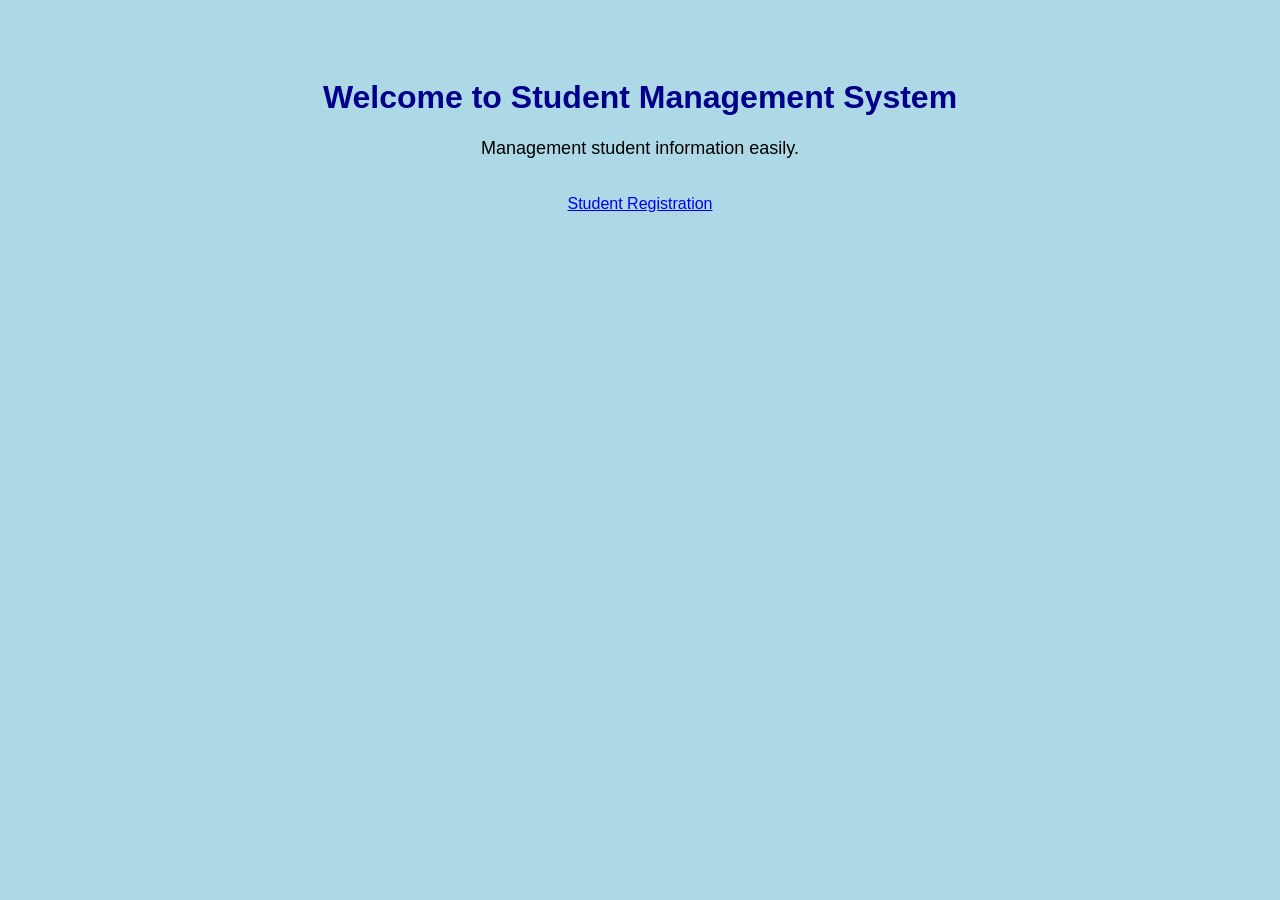
<file: index.html>
<!DOCTYPE html>
<html>
  <head>
    <title>Student Management System</title>
    <link rel="stylesheet"
      href="style.css">
  </head>
<body>
  <h1>Welcome to Student Management System</h1>
  <p>Management student information easily.</p>
  <br>
  <a href="registration.html">Student Registration</a>
</body>
</html>
</file>
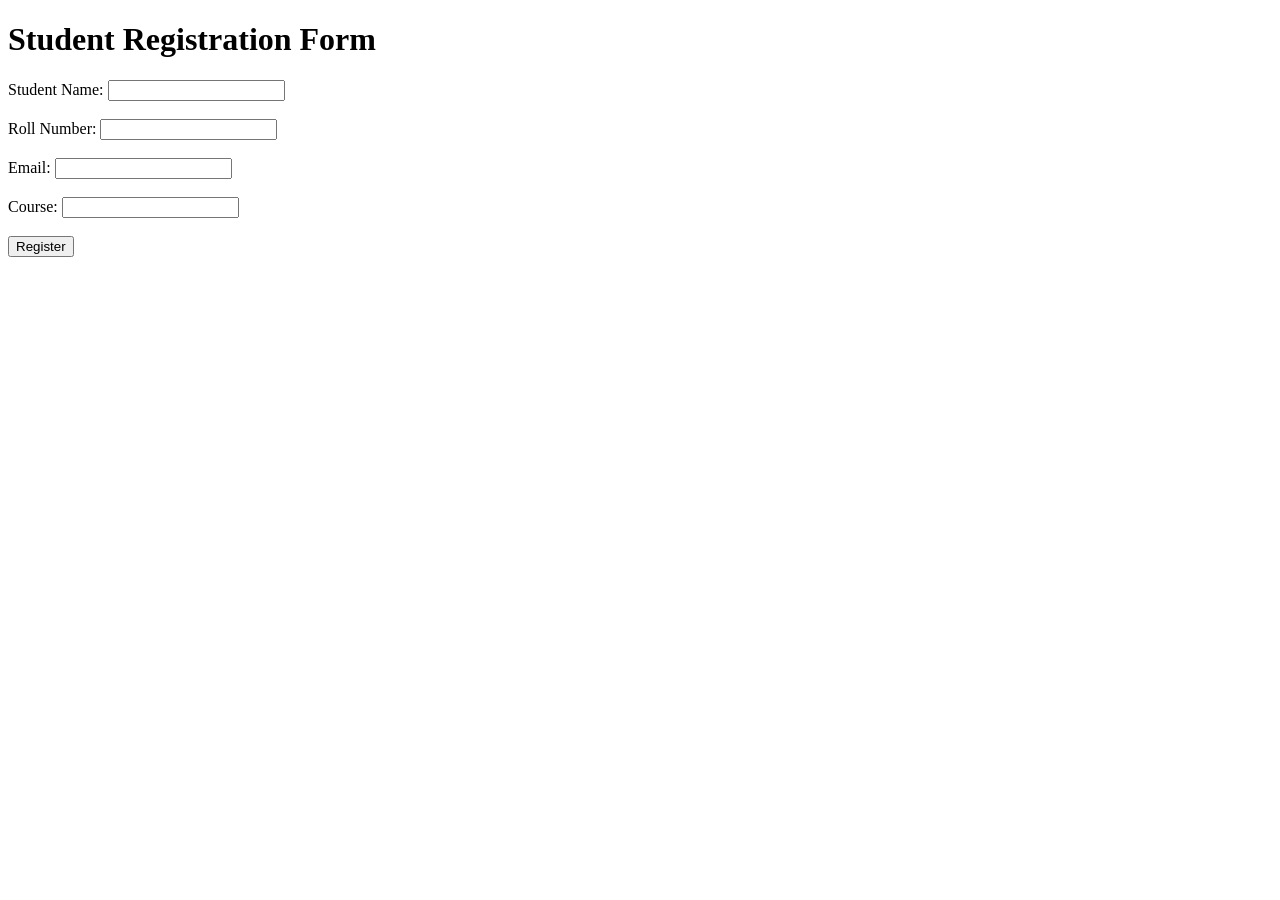
<file: registration form.html>
<!DOCTYPE html>
<html>
<head>
    <title>Student Registration</title>
</head>
<body>
    <h1>Student Registration Form</h1>

    <form>
        <label>Student Name:</label>
        <input type="text" name="studentname" required>
        <br><br>

        <label>Roll Number:</label>
        <input type="text" name="rollnumber" required>
        <br><br>

        <label>Email:</label>
        <input type="email" name="email" required>
        <br><br>

        <label>Course:</label>
        <input type="text" name="course" required>
        <br><br>

        <button type="submit">Register</button>
    </form>
</body>
</html>
</file>
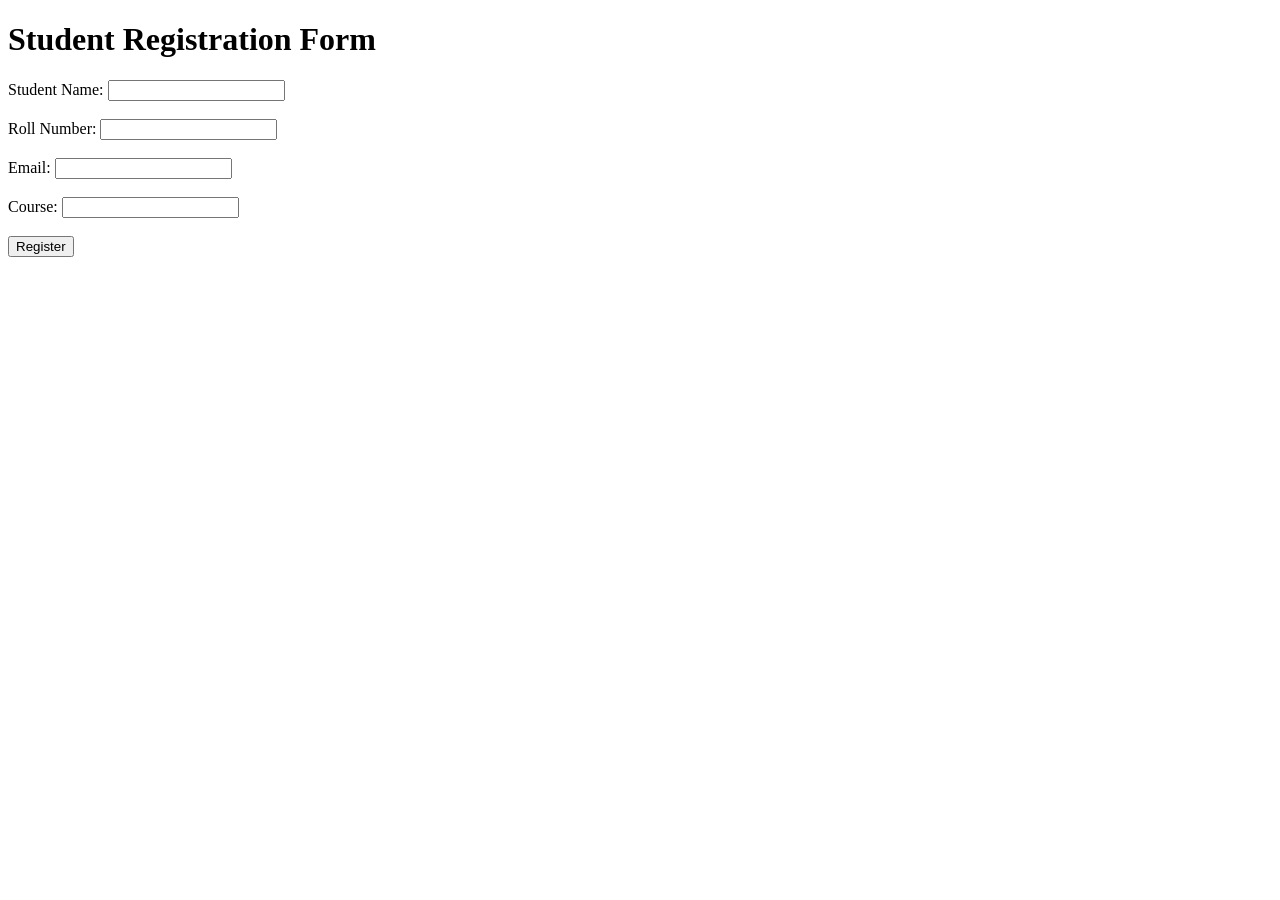
<file: registration.html>
<!DOCTYPE html>
<html>
<head>
    <title>Student Registration</title>
</head>
<body>
    <h1>Student Registration Form</h1>

    <form id="studentForm">
        <label>Student Name:</label>
        <input type="text" id="studentname" required>
        <br><br>

        <label>Roll Number:</label>
        <input type="text" id="rollnumber" required>
        <br><br>

        <label>Email:</label>
        <input type="email" id="email" required>
        <br><br>

        <label>Course:</label>
        <input type="text" id="course" required>
        <br><br>

        <button type="submit">Register</button>
    </form>

    <div id="result"></div>

    <script>
        document.getElementById("studentForm").addEventListener("submit", function(event) {
            event.preventDefault();

            const name = document.getElementById("studentname").value;
            const roll = document.getElementById("rollnumber").value;
            const email = document.getElementById("email").value;
            const course = document.getElementById("course").value;

            document.getElementById("result").innerHTML =
                "<h2>Registration Successful!</h2>" +
                "<p>Student Name: " + name + "</p>" +
                "<p>Roll Number: " + roll + "</p>" +
                "<p>Email: " + email + "</p>" +
                "<p>Course: " + course + "</p>";
        });
    </script>
</body>
</html>
</file>
<file: style.css>
body {
  font-family: Arial,
    sans-serif;
  background-color: lightblue;
  text-align: center;
  padding: 50px;
}
h1 {
  color: darkblue;
}
p {
  color: black;
  font-size: 18px;
}
</file>
